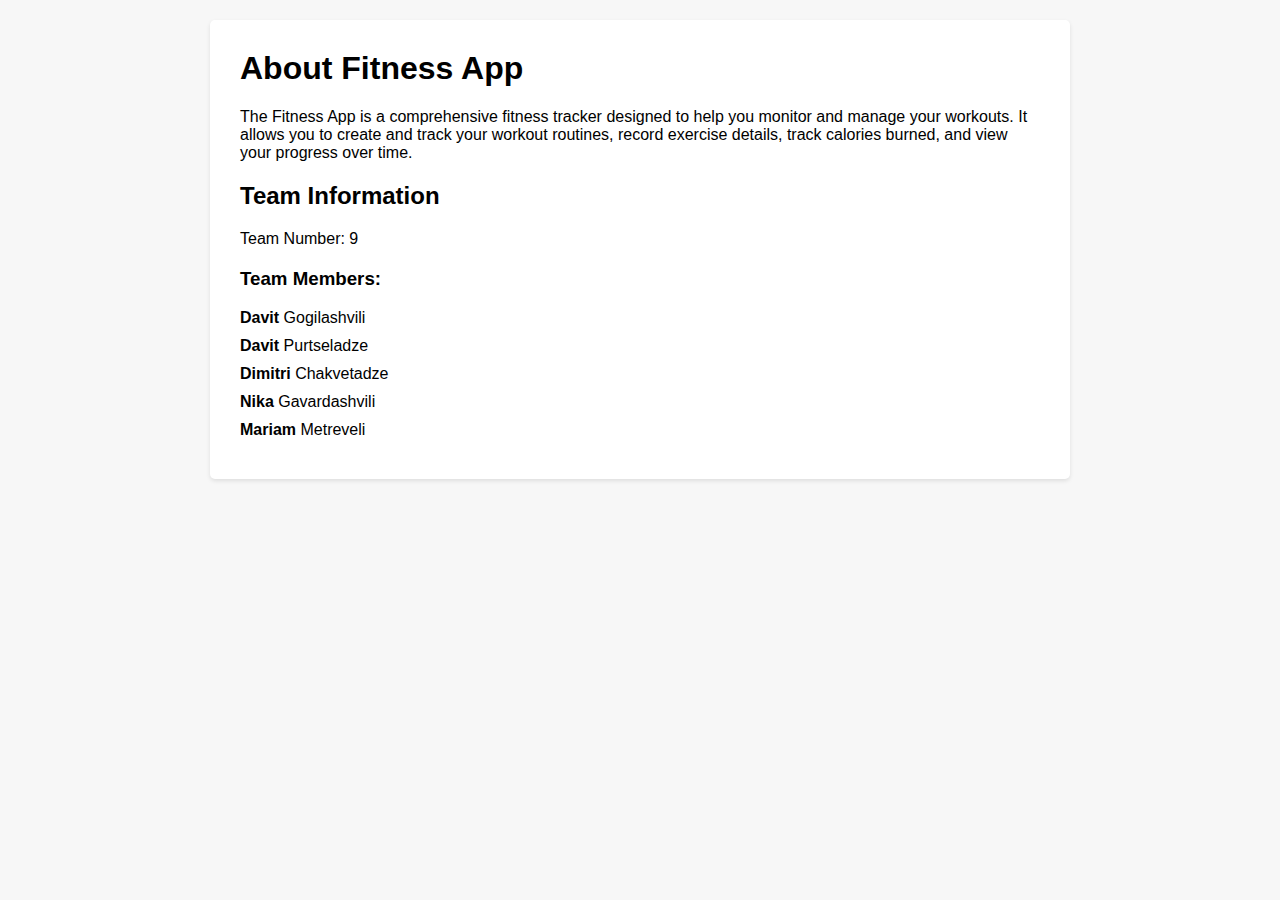
<file: templates/about.html>
<!DOCTYPE html>
<html lang="en">
<head>
    <meta charset="UTF-8">
    <meta name="viewport" content="width=device-width, initial-scale=1.0">
    <title>About Fitness App</title>
    <style>
        body {
            font-family: Arial, sans-serif;
            margin: 0;
            padding: 20px;
            background-color: #f7f7f7;
        }

        .container {
            max-width: 800px;
            margin: 0 auto;
            background-color: #fff;
            padding: 30px;
            border-radius: 5px;
            box-shadow: 0 2px 4px rgba(0, 0, 0, 0.1);
        }

        h1 {
            margin-top: 0;
        }

        p {
            margin-bottom: 20px;
        }

        .team-members {
            list-style: none;
            padding: 0;
            margin: 0;
        }

        .team-member {
            margin-bottom: 10px;
        }

        .team-member-name {
            font-weight: bold;
        }
    </style>
</head>
<body>
    <div class="container">
        <h1>About Fitness App</h1>
        <p>The Fitness App is a comprehensive fitness tracker designed to help you monitor and manage your workouts. It allows you to create and track your workout routines, record exercise details, track calories burned, and view your progress over time.</p>
        <h2>Team Information</h2>
        <p>Team Number: 9</p>
        <h3>Team Members:</h3>
        <ul class="team-members">
            <li class="team-member">
                <span class="team-member-name">Davit </span>
                <span class="team-member-surname">Gogilashvili</span>
            </li>
            <li class="team-member">
                <span class="team-member-name">Davit </span>
                <span class="team-member-surname">Purtseladze</span>
            </li>
            <li class="team-member">
                <span class="team-member-name">Dimitri </span>
                <span class="team-member-surname">Chakvetadze</span>
            </li>
            <li class="team-member">
                <span class="team-member-name">Nika </span>
                <span class="team-member-surname">Gavardashvili</span>
            </li>
            <li class="team-member">
                <span class="team-member-name">Mariam </span>
                <span class="team-member-surname">Metreveli</span>
            </li>
        </ul>
    </div>
</body>
</html>
</file>
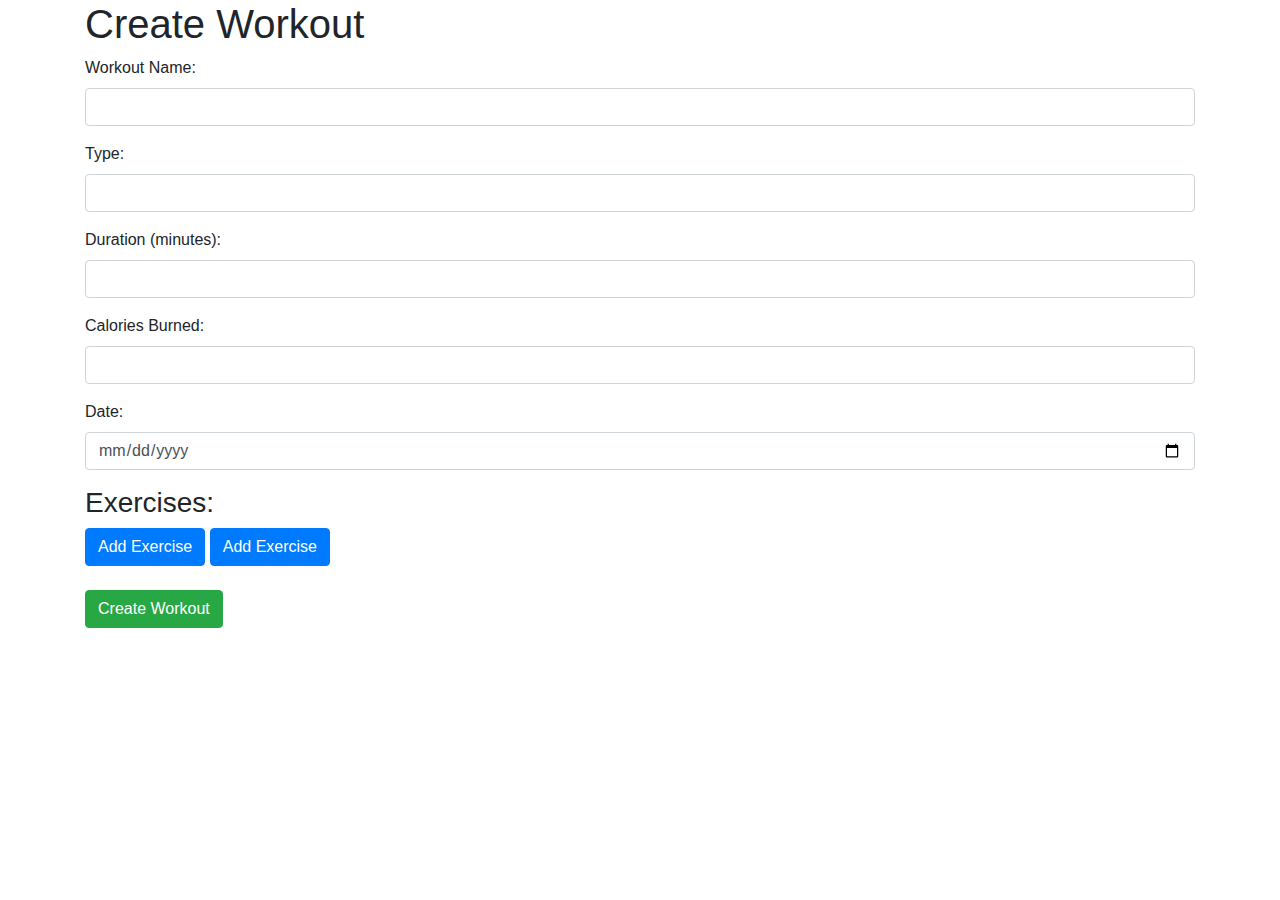
<file: templates/create.html>
<!DOCTYPE html>
<html>
<head>
    <meta charset="UTF-8">
    <title>Create Workout</title>
    <link rel="stylesheet" href="https://stackpath.bootstrapcdn.com/bootstrap/4.5.2/css/bootstrap.min.css">
</head>
<body>
    <div class="container">
        <h1>Create Workout</h1>
        <form id="workoutForm">
            <div class="form-group">
                <label for="name">Workout Name:</label>
                <input type="text" class="form-control" id="name" name="name" required>
            </div>
            <div class="form-group">
                <label for="type">Type:</label>
                <input type="text" class="form-control" id="type" name="type" required>
            </div>
            <div class="form-group">
                <label for="duration">Duration (minutes):</label>
                <input type="number" class="form-control" id="duration" name="duration" required>
            </div>
            <div class="form-group">
                <label for="calories_burned">Calories Burned:</label>
                <input type="number" class="form-control" id="calories_burned" name="calories_burned" required>
            </div>
            <div class="form-group">
                <label for="date">Date:</label>
                <input type="date" class="form-control" id="date" name="date" required>
            </div>

            <div id="exerciseFields">
                <h3>Exercises:</h3>

            </div>

            <button type="button" class="btn btn-primary" id="addRepBtn">Add Exercise</button>
            <button type="button" class="btn btn-primary" id="addTimeBtn">Add Exercise</button>

            <br><br>

            <button type="submit" class="btn btn-success">Create Workout</button>
        </form>
    </div>

    <script src="https://code.jquery.com/jquery-3.5.1.min.js"></script>
    <script>
        $(document).ready(function() {
            $('#addRepBtn').click(function() {
                var exerciseFields = `
                    <div class="form-group">
                        <label>Exercise Name:</label>
                        <input type="text" class="form-control exercise_name" required>
                    </div>
                    <div class="form-group">
                        <label>Reps:</label>
                        <input type="number" class="form-control exercise_rep" required>
                    </div>
                    <div class="form-group">
                        <label>Weight:</label>
                        <input type="number" class="form-control exercise_weight" required>
                    </div>
                    <input type="hidden" class="form-control exercise_duration" required>
                    <input type="hidden" step="0.01" class="form-control exercise_distance" required>
                    <button type="button" class="btn btn-danger remove-exercise-btn btn-remove-exercise">Remove</button>
                `;
                $('#exerciseFields').append(exerciseFields);
            });

            $('#addTimeBtn').click(function() {
                var exerciseFields = `
                    <div class="form-group">
                        <label>Exercise Name:</label>
                        <input type="text" class="form-control exercise_name" required>
                    </div>
                    <div class="form-group">
                        <label>Duration (minutes):</label>
                        <input type="number" class="form-control exercise_duration" required>
                    </div>
                    <div class="form-group">
                        <label>Distance:</label>
                        <input type="number" step="0.01" class="form-control exercise_distance" required>
                    </div>
                    <input type="hidden" class="form-control exercise_weight" required>
                    <input type="hidden" class="form-control exercise_rep" required>
                    <button type="button" class="btn btn-danger remove-exercise-btn btn-remove-exercise">Remove</button>
                `;
                $('#exerciseFields').append(exerciseFields);
            });

            $(document).on("click", ".remove-exercise-btn", function() {
                $(this).prev().remove();
                $(this).prev().remove();
                $(this).prev().remove();
                $(this).prev().remove();
                $(this).prev().remove();
                $(this).remove();
            });

            $('#workoutForm').submit(function(event) {
                event.preventDefault();
                var form = $(this);
                var url = 'http://fitnesstrack.pythonanywhere.com/api/workout'; // Replace with your actual API URL

                var data =
                {
                    name: $("#name").val(),
                    type: $("#type").val(),
                    duration: $("#duration").val(),
                    calories_burned: $("#calories_burned").val(),
                    date: $("#date").val(),
                    exercises: []
                }
                for (let i = 0; i < $(".exercise_name").length; i++) {
                    var exercise =
                    {
                        name: $($(".exercise_name")[i]).val(),
                        rep: $($(".exercise_rep")[i]).val(),
                        weight: $($(".exercise_weight")[i]).val(),
                        duration: $($(".exercise_duration")[i]).val(),
                        distance: $($(".exercise_distance")[i]).val(),
                    }
                    data.exercises.push(exercise);
                }
                console.log(data);

                $.ajax({
                    type: 'POST',
                    url: url,
                    data: JSON.stringify(data),
                    contentType: "application/json",
                    success: function(response) {
                        alert('Workout created successfully!');
                        $(location).attr('href', 'http://fitnesstrack.pythonanywhere.com/');
                    },
                    error: function(error) {
                        // Handle error response
                        console.log(error);
                        alert('Failed to create workout!');
                    }
                });
            });
        });
    </script>
</body>
</html>
</file>
